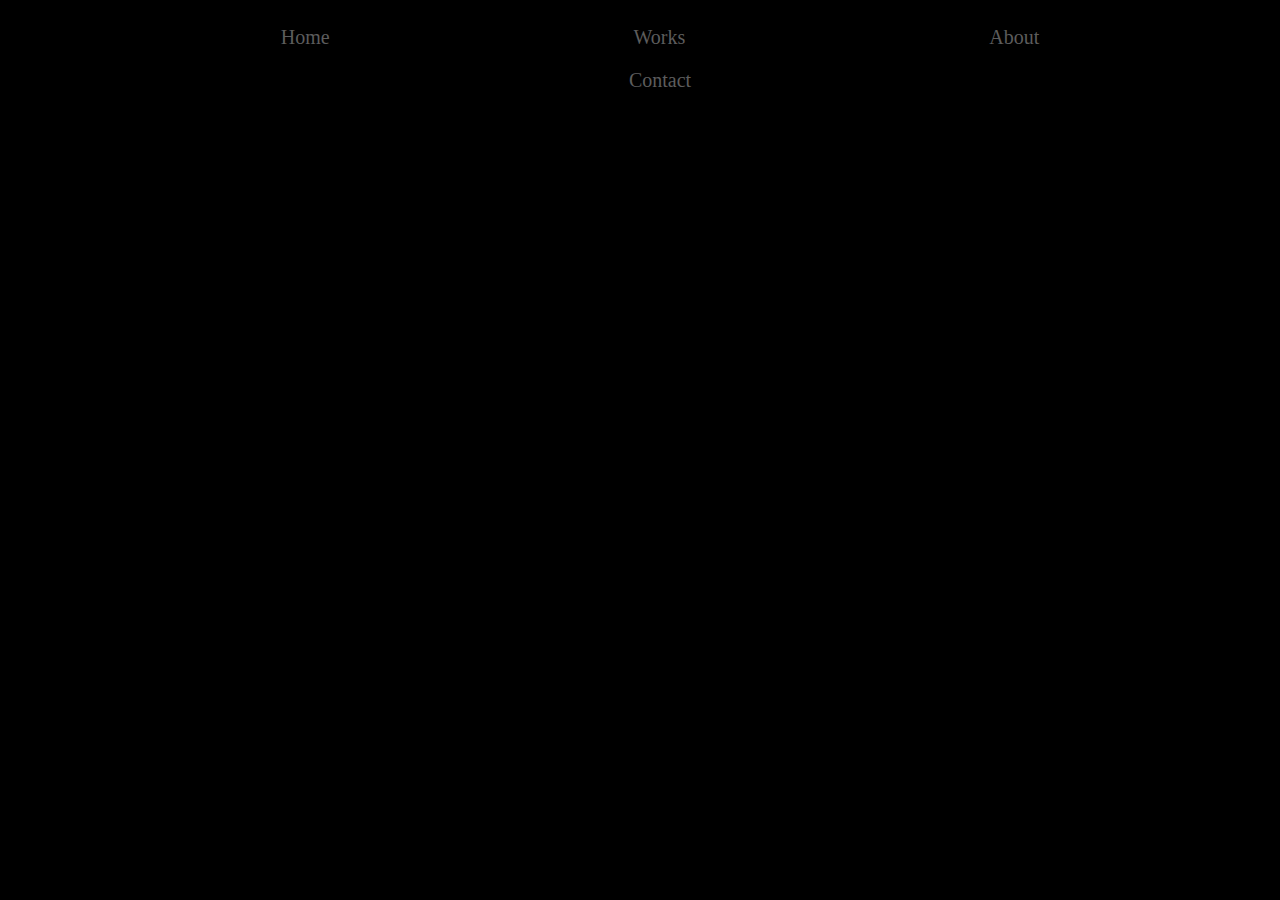
<file: index.html>
<!DOCTYPE html>
<html lang="en">

<head>
    <meta charset="UTF-8">
    <meta name="viewport" content="width=device-width, initial-scale=1.0">
    <link rel="stylesheet" href="main.css">
    <title>Kaan Budak</title>
</head>


<body>



    <ul class="nav1">
        <li class="navbar"><a href="index.html">Home</a></li>
        <li class="navbar"><a href="#about">Works</a></li>
        <li class="navbar"><a href="#services">About</a></li>
        <li class="navbar"><a href="#contact">Contact</a></li>
      </ul>






    
</body>



</html>
</file>
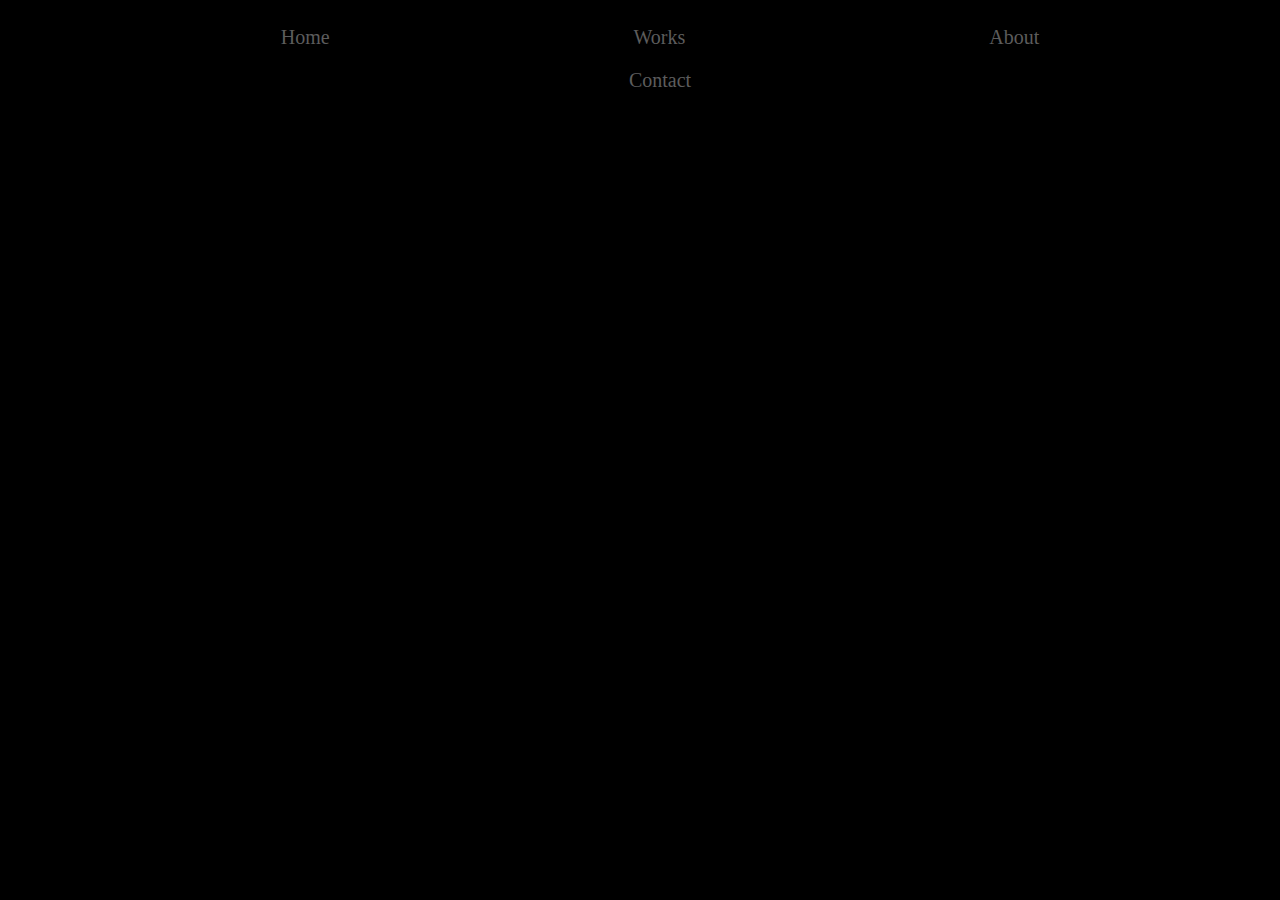
<file: main.html>
<!DOCTYPE html>
<html lang="en">

<head>
    <meta charset="UTF-8">
    <meta name="viewport" content="width=device-width, initial-scale=1.0">
    <link rel="stylesheet" href="main.css">
    <title>Kaan Budak</title>
</head>


<body>



    <ul class="nav1">
        <li class="navbar"><a href="main.html">Home</a></li>
        <li class="navbar"><a href="#about">Works</a></li>
        <li class="navbar"><a href="#services">About</a></li>
        <li class="navbar"><a href="#contact">Contact</a></li>
      </ul>



      
    








    
</body>



</html>
</file>
<file: main.css>
body{
    margin: 0;
    background-color: black;
    color: white;
}
.nav1 {
    list-style-type: none;
    margin: 5;
    padding: 5;
    background-color: black;
    overflow: hidden;
    text-align: center;
}
.navbar {
display: inline-block;
}

.navbar a{
    display: block;
    color: rgb(92, 92, 92);
    text-align: center;
    padding: 10px 150px;
    text-decoration: none;
    font-size: 20px;
}

.navbar a:hover {
transition: ease-out 0.5s;
color: white;
text-shadow: 1px 1px 10px white, 0 0 10px white;

}
</file>
